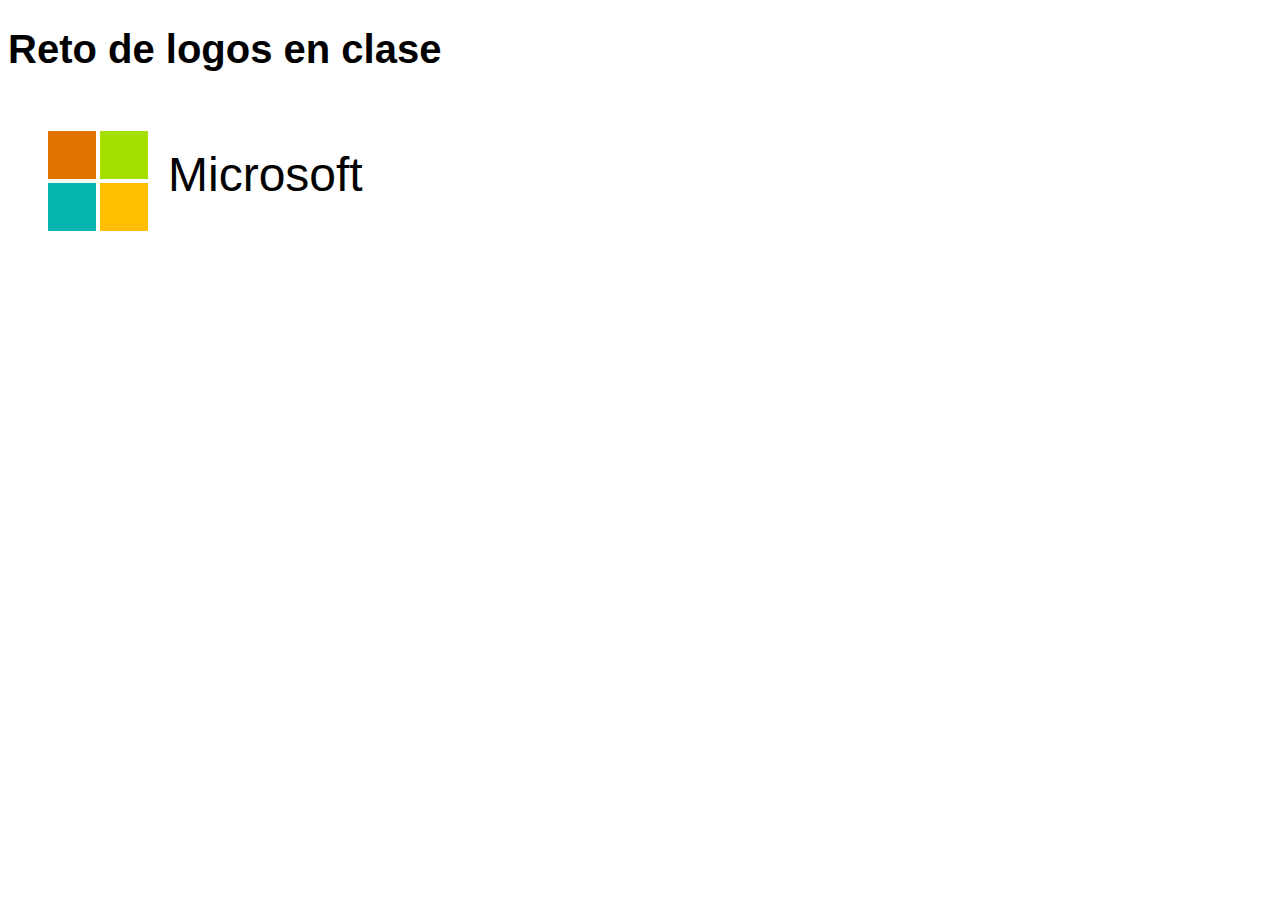
<file: logos/LogoMicrosoft/index.html>
<!DOCTYPE html>
<html lang="en">
<head>
	<meta charset="UTF-8">
	<title>Microsoft</title>
	<link rel="stylesheet" href="css/style.css">
</head>
<body>
<h1 id="titulo">Reto de logos en clase</h1>
<div id="contenedor">
	<ul>
		<li id="uno"></li>
		<li id="dos"></li>
		<li id="tres"></li>
		<li id="cuatro"></li>
	</ul>
</div>
<div id="nombre">Microsoft</div>
	
</body>
</html>
</file>
<file: logos/LogoMicrosoft/css/style.css>
body{
	font-family: "Arial";
}
#titulo{
	font-size: 2.5em;
	color: #000;
}
#contenedor{
	margin: 0 auto;
	width: 10em;
	height: 10em;
	position: relative;
	/*margin-top: 5em;*/
	float: left;
}
#contenedor ul li{
	display: inline-block;
	list-style-type: none;
	width: 3em;
	height: 3em;
}
#contenedor ul{
	position: absolute;
	margin-top: 2em;
}
#uno{
	background-color: #DF7401;
}
#dos{
	background-color: #A5DF00;
}
#tres{
	background-color: #04B4AE;
}
#cuatro{
	background-color: #FFBF00;
}
#nombre{
	margin-top: 1em;
	font-size: 3em;
	float: left;
}
</file>
